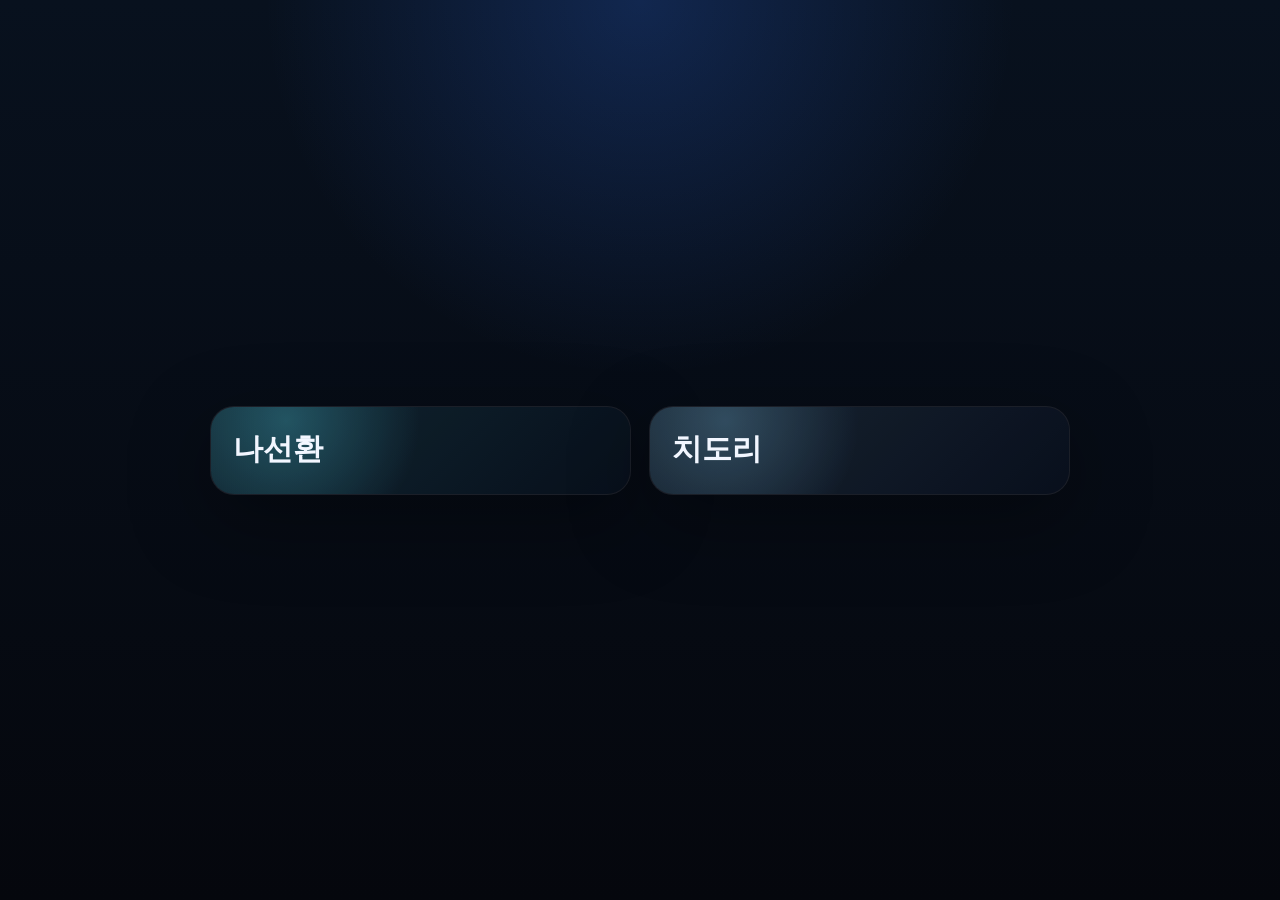
<file: index.html>
<!doctype html>
<html lang="ko">
<head>
  <meta charset="utf-8">
  <meta name="viewport" content="width=device-width, initial-scale=1">
  <title>Naruto Cam FX</title>
  <link rel="stylesheet" href="styles.css">
</head>
<body>
  <main class="app-shell">
    <section class="screen screen-active" id="launcherScreen">
      <div class="card-grid">
        <a class="effect-card rasengan" href="camera.html?effect=rasengan">
          <strong>나선환</strong>
        </a>

        <a class="effect-card chidori" href="camera.html?effect=chidori">
          <strong>치도리</strong>
        </a>
      </div>
    </section>
  </main>
</body>
</html>
</file>
<file: styles.css>
:root {
  color-scheme: dark;
  --bg-top: #08111e;
  --bg-bottom: #05070d;
  --panel: rgba(9, 13, 22, 0.78);
  --panel-border: rgba(255, 255, 255, 0.08);
  --text: #f2f6ff;
  --muted: #b6c0d5;
  --rasengan-a: #5ce7ff;
  --rasengan-b: #1a8fff;
  --chidori-a: #8fd8ff;
  --chidori-b: #3f6fff;
  --shadow: 0 24px 80px rgba(0, 0, 0, 0.35);
}

* {
  box-sizing: border-box;
}

html,
body {
  margin: 0;
  min-height: 100%;
  background:
    radial-gradient(circle at top, rgba(52, 118, 255, 0.22), transparent 34%),
    linear-gradient(180deg, var(--bg-top), var(--bg-bottom));
  color: var(--text);
  font-family: "Segoe UI", "Noto Sans KR", sans-serif;
}

body {
  min-height: 100vh;
}

button {
  font: inherit;
}

a {
  color: inherit;
}

.app-shell {
  min-height: 100vh;
}

.screen {
  display: none;
  min-height: 100vh;
}

.screen-active {
  display: block;
}

#launcherScreen {
  display: grid;
  place-items: center;
  padding: 24px;
}

.card-grid {
  display: grid;
  grid-template-columns: repeat(2, minmax(0, 1fr));
  gap: 18px;
  width: min(860px, 100%);
}

.effect-card {
  position: relative;
  display: block;
  overflow: hidden;
  padding: 22px 22px 24px;
  border: 1px solid var(--panel-border);
  border-radius: 24px;
  background: var(--panel);
  color: var(--text);
  text-align: left;
  text-decoration: none;
  cursor: pointer;
  box-shadow: var(--shadow);
  transition: transform 140ms ease, border-color 140ms ease, filter 140ms ease;
}

.effect-card:hover {
  transform: translateY(-3px);
  filter: brightness(1.05);
}

.effect-card::before {
  content: "";
  position: absolute;
  inset: 0;
  opacity: 0.9;
}

.effect-card.rasengan::before {
  background:
    radial-gradient(circle at 18% 16%, rgba(92, 231, 255, 0.28), transparent 38%),
    linear-gradient(135deg, rgba(92, 231, 255, 0.14), rgba(26, 143, 255, 0.03));
}

.effect-card.chidori::before {
  background:
    radial-gradient(circle at 18% 16%, rgba(143, 216, 255, 0.26), transparent 38%),
    linear-gradient(135deg, rgba(143, 216, 255, 0.14), rgba(63, 111, 255, 0.04));
}

.effect-card > * {
  position: relative;
  z-index: 1;
  display: block;
}

.effect-kicker {
  color: #9fb7e2;
  font-size: 0.8rem;
  letter-spacing: 0.14em;
  text-transform: uppercase;
}

.effect-card strong {
  font-size: 1.9rem;
}

#cameraScreen {
  position: relative;
  overflow: hidden;
  background: #02050a;
}

#cameraVideo {
  display: none;
}

#cameraCanvas {
  display: block;
  width: 100vw;
  height: 100vh;
}

.hud {
  position: absolute;
  top: 18px;
  left: 18px;
  right: 18px;
  display: flex;
  align-items: center;
  gap: 12px;
  pointer-events: none;
}

.status-chip,
.back-button,
.error-toast {
  backdrop-filter: blur(18px);
  background: rgba(9, 13, 22, 0.66);
  border: 1px solid rgba(255, 255, 255, 0.08);
  box-shadow: var(--shadow);
}

.status-chip {
  min-width: 180px;
  padding: 12px 14px;
  border-radius: 16px;
}

.status-chip-wide {
  min-width: 340px;
}

.status-chip strong {
  display: block;
  font-size: 1rem;
  line-height: 1.35;
}

.back-button {
  margin-left: auto;
  padding: 12px 18px;
  border-radius: 999px;
  color: var(--text);
  pointer-events: auto;
  cursor: pointer;
}

.error-toast {
  position: absolute;
  left: 50%;
  bottom: 86px;
  transform: translateX(-50%);
  max-width: min(80vw, 540px);
  padding: 14px 16px;
  border-radius: 16px;
  color: #ffd8d4;
}

@media (max-width: 860px) {
  #launcherScreen {
    padding: 18px;
  }

  .card-grid {
    grid-template-columns: 1fr;
  }

  .hud {
    flex-wrap: wrap;
  }

  .back-button {
    margin-left: 0;
  }
}
</file>
